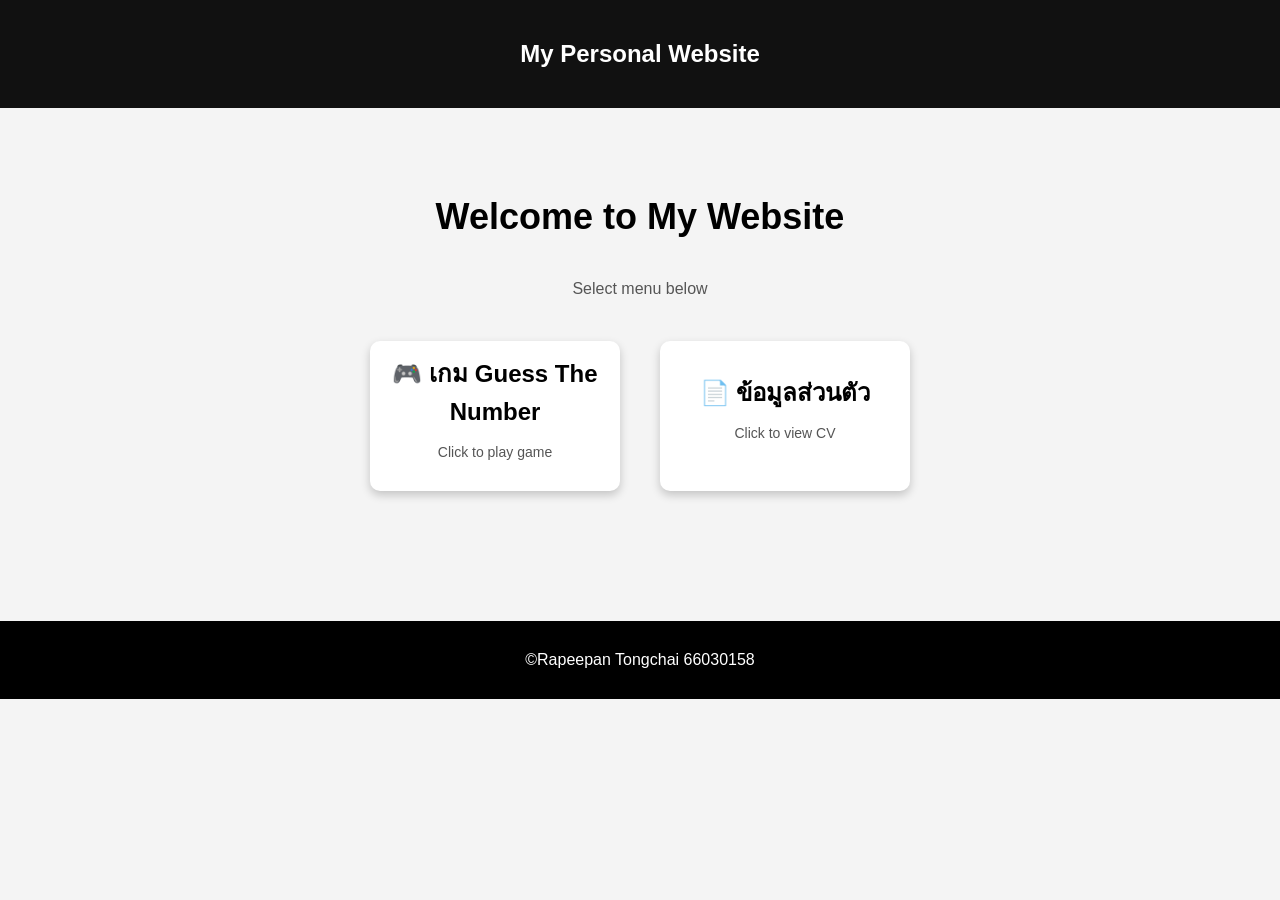
<file: index.html>
<!DOCTYPE html>
<html lang="en">

<head>
    <meta charset="UTF-8">

    <!-- Responsive -->
    <meta name="viewport" content="width=device-width, initial-scale=1.0">

    <title>Home</title>

    <link rel="stylesheet" href="css/style.css">
</head>

<body>

    <!-- ===== HEADER ===== -->

    <header>

        <nav class="navbar">

            <h2>My Personal Website</h2>

        </nav>

    </header>


    <!-- ===== HOME ===== -->

    <section class="home">

        <h1>Welcome to My Website</h1>

        <p>Select menu below</p>

        <div class="menu-box">

            <!-- Game Box -->
            <a href="js-page.html" class="box">

                <h2>🎮 เกม Guess The Number</h2>

                <p>Click to play game</p>

            </a>


            <!-- CV Box -->
            <a href="cv.html" class="box">

                <h2>📄 ข้อมูลส่วนตัว</h2>

                <p>Click to view CV</p>

            </a>

        </div>

    </section>


    <!-- ===== FOOTER ===== -->

    <footer>

        <p>©Rapeepan Tongchai 66030158</p>

    </footer>

</body>

</html>
</file>
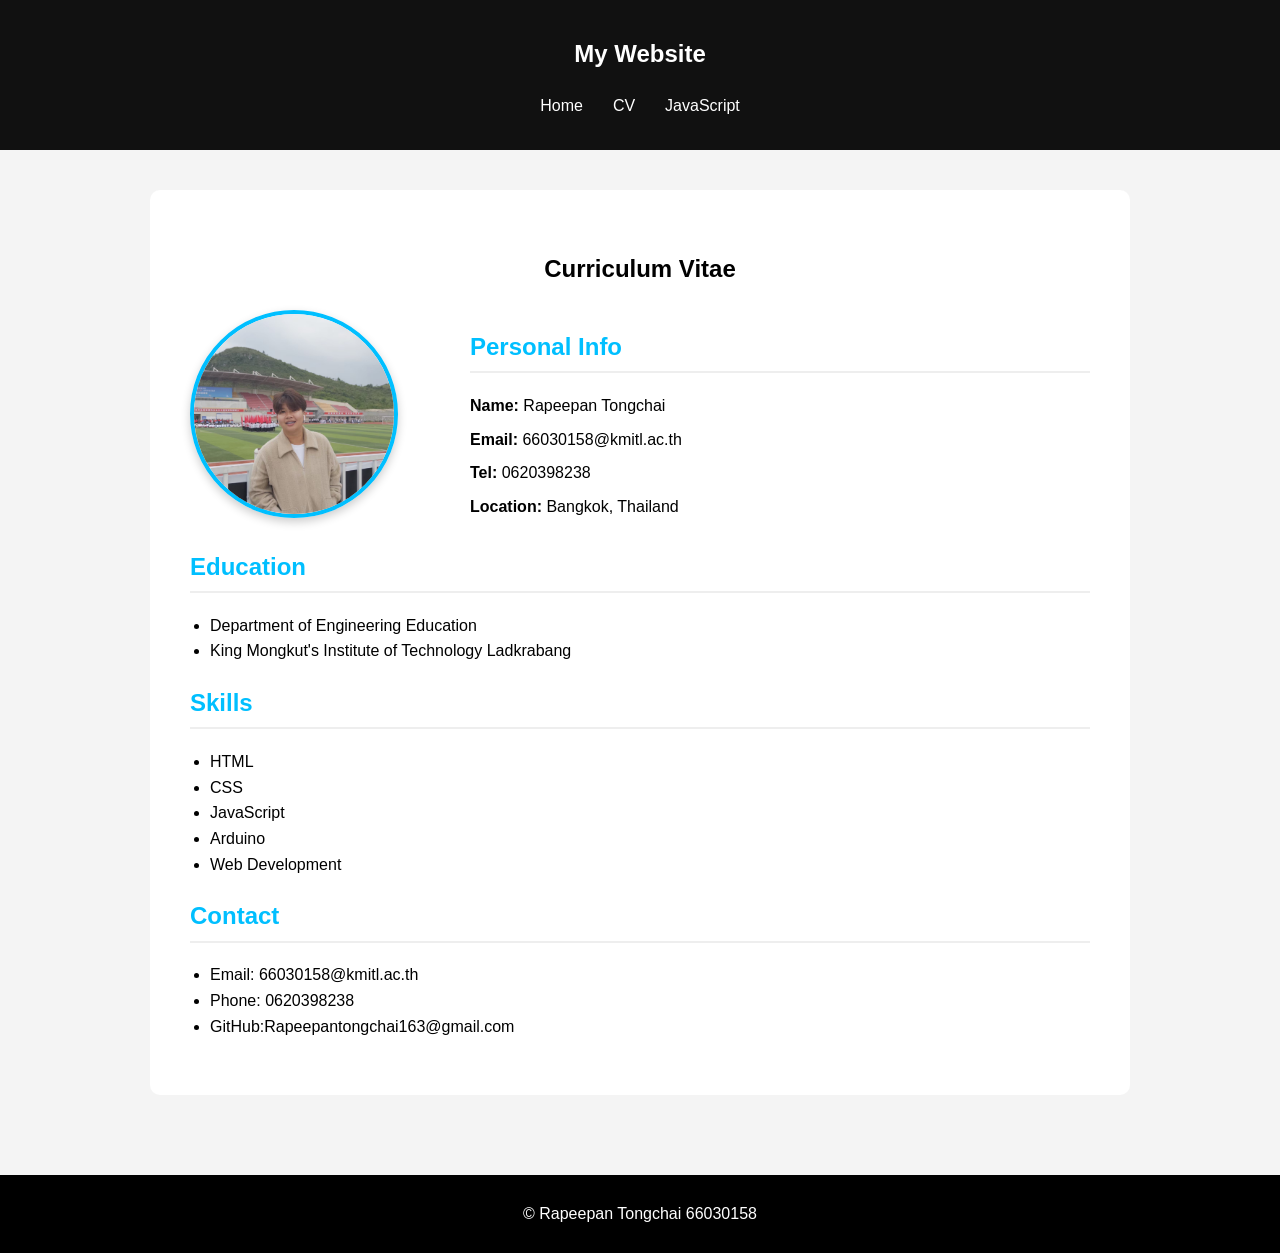
<file: cv.html>
<!DOCTYPE html>
<html lang="en">

<head>
    <meta charset="UTF-8">

    <meta name="viewport" content="width=device-width, initial-scale=1.0">

    <title>Curriculum Vitae</title>

    <link rel="stylesheet" href="css/style.css">
</head>

<body>
    <nav class="navbar">

        <h2>My Website</h2>

        <ul class="menu">
            <li><a href="index.html">Home</a></li>
            <li><a href="cv.html">CV</a></li>
            <li><a href="js-page.html">JavaScript</a></li>
        </ul>

    </nav>
    </header>




    <section class="cv">

        <h1>Curriculum Vitae</h1>



        <div class="personal-info">

            <div class="profile-image">

                <img src="image/me.jpg" alt="Profile Image">

            </div>

            <div class="info-text">

                <h2>Personal Info</h2>

                <p><strong>Name:</strong> Rapeepan Tongchai</p>

                <p><strong>Email:</strong> 66030158@kmitl.ac.th</p>

                <p><strong>Tel:</strong> 0620398238</p>

                <p><strong>Location:</strong> Bangkok, Thailand</p>

            </div>

        </div>

        <h2>Education</h2>

        <ul>
            <li>Department of Engineering Education</li>
            <li>King Mongkut's Institute of Technology Ladkrabang</li>
        </ul>



        <h2>Skills</h2>

        <ul>
            <li>HTML</li>
            <li>CSS</li>
            <li>JavaScript</li>
            <li>Arduino</li>
            <li>Web Development</li>
        </ul>


        <h2>Contact</h2>

        <ul>
            <li>Email: 66030158@kmitl.ac.th</li>
            <li>Phone: 0620398238</li>
            <li>GitHub:Rapeepantongchai163@gmail.com</li>
        </ul>

    </section>



    <footer>

        <p>© Rapeepan Tongchai 66030158</p>

    </footer>

</body>

</html>
</file>
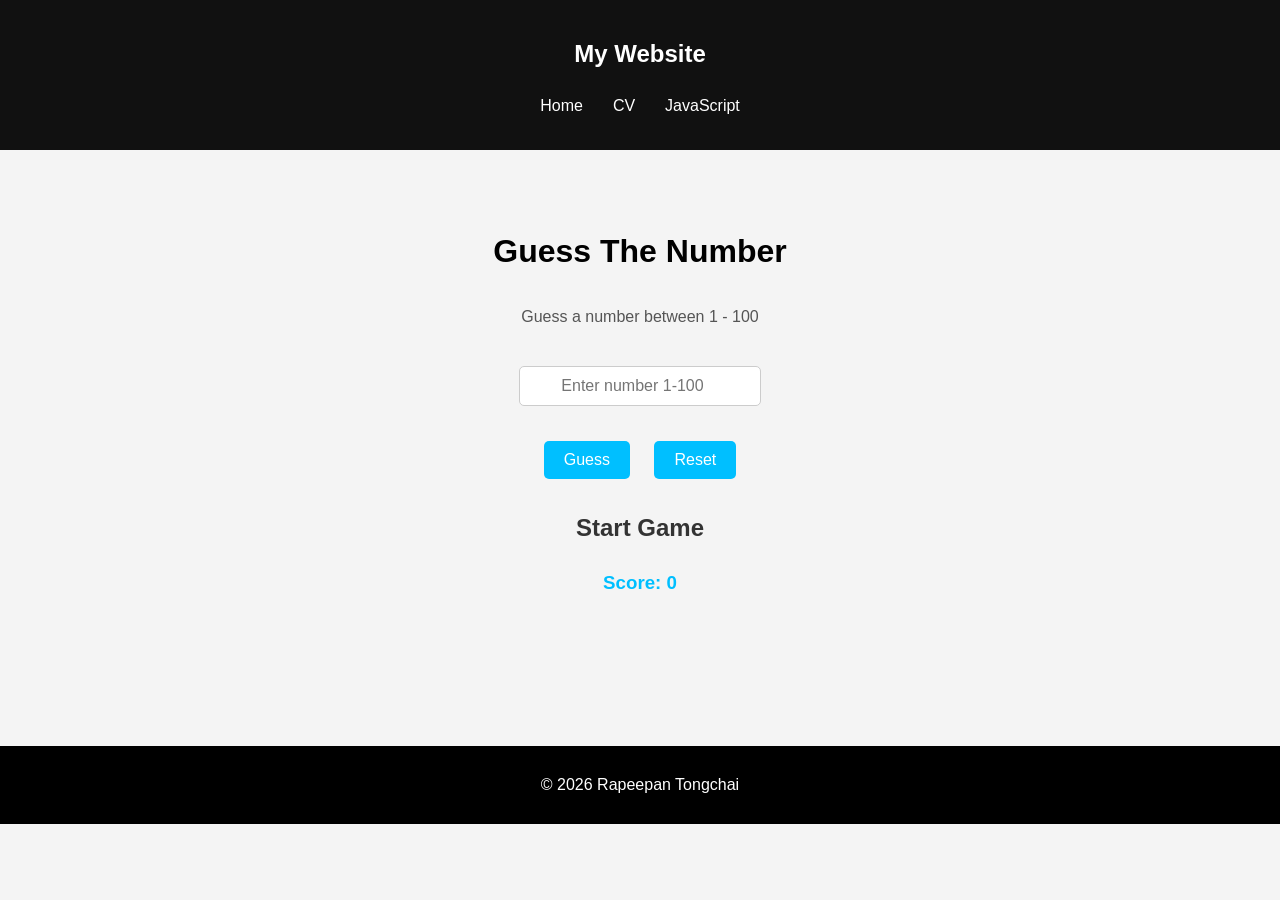
<file: js-page.html>
<!DOCTYPE html>
<html lang="en">

<head>
    <meta charset="UTF-8">
    <meta name="viewport" content="width=device-width, initial-scale=1.0">
    <title>Guess The Number</title>
    <link rel="stylesheet" href="css/style.css">
</head>

<body>

    <header>
        <nav class="navbar">

            <h2>My Website</h2>

            <ul class="menu">
                <li><a href="index.html">Home</a></li>
                <li><a href="cv.html">CV</a></li>
                <li><a href="js-page.html">JavaScript</a></li>
            </ul>

        </nav>
    </header>


    <section class="game">

        <h1>Guess The Number</h1>

        <p>Guess a number between 1 - 100</p>

        <input type="number" id="guess" placeholder="Enter number 1-100">

        <br><br>

        <button onclick="checkNumber()">Guess</button>

        <button class="reset" onclick="resetGame()">Reset</button>

        <h2 id="result">Start Game</h2>

        <h3 id="score">Score: 0</h3>

    </section>


    <footer>

        <p>© 2026 Rapeepan Tongchai</p>

    </footer>


    <script src="js/script.js"></script>

</body>

</html>
</file>
<file: css/style.css>
body {
    margin: 0;
    font-family: Arial, sans-serif;
    background: #f4f4f4;
    line-height: 1.6;
}

.navbar {
    background: #111;
    color: white;
    text-align: center;
    padding: 15px;
    position: relative;
}

.menu {
    list-style: none;
    display: flex;
    justify-content: center;
    gap: 30px;
    padding: 0;
    margin-top: 10px;
}

.menu li a {
    text-decoration: none;
    color: white;
    font-size: 16px;
}

.menu li a:hover {
    color: #00bfff;
}

.back-btn {
    position: absolute;
    right: 20px;
    top: 15px;
    color: white;
    text-decoration: none;
    font-size: 14px;
}

.back-btn:hover {
    color: #00bfff;
}

.home {
    text-align: center;
    padding: 50px;
}

.home h1 {
    font-size: 36px;
}

.home p {
    color: #555;
}

.menu-box {
    display: flex;
    justify-content: center;
    gap: 40px;
    margin-top: 40px;
}

.box {
    width: 250px;
    height: 150px;
    background: white;
    border-radius: 10px;
    text-decoration: none;
    color: black;
    display: flex;
    flex-direction: column;
    justify-content: center;
    align-items: center;
    box-shadow: 0 4px 10px rgba(0, 0, 0, 0.2);
    transition: 0.3s;
}

.box h2 {
    margin: 0;
}

.box p {
    margin-top: 10px;
    font-size: 14px;
}

.box:hover {
    background: #00bfff;
    color: white;
    transform: scale(1.05);
}

.game {
    text-align: center;
    padding: 50px;
}

.game h1 {
    font-size: 32px;
}

.game p {
    color: #555;
}

.game input {
    padding: 10px;
    width: 220px;
    font-size: 16px;
    margin-top: 20px;
    border-radius: 5px;
    border: 1px solid #ccc;
    text-align: center;
}

.game button {
    padding: 10px 20px;
    margin: 10px;
    font-size: 16px;
    border: none;
    background: #00bfff;
    color: white;
    border-radius: 5px;
    cursor: pointer;
    transition: 0.3s;
}

.game button:hover {
    background: #009acd;
}

.reset {
    background: red;
}

.reset:hover {
    background: darkred;
}

#result {
    margin-top: 20px;
    color: #333;
}

#score {
    color: #00bfff;
    font-weight: bold;
}

.cv {
    max-width: 900px;
    margin: auto;
    padding: 40px;
    background: white;
    border-radius: 10px;
    margin-top: 40px;
}

.cv h1 {
    text-align: center;
}

.cv h2 {
    color: #00bfff;
    border-bottom: 2px solid #eee;
    padding-bottom: 5px;
}

.cv ul {
    padding-left: 20px;
}

.personal-info {
    display: grid;
    grid-template-columns: 250px 1fr;
    gap: 30px;
    align-items: center;
    margin-top: 20px;
}

.profile-image img {
    width: 200px;
    height: 200px;
    object-fit: cover;
    border-radius: 50%;
    border: 4px solid #00bfff;
    box-shadow: 0 4px 10px rgba(0, 0, 0, 0.2);
}

.info-text p {
    margin: 8px 0;
    font-size: 16px;
}

footer {
    background: black;
    color: white;
    text-align: center;
    padding: 10px;
    margin-top: 80px;
}

@media (max-width: 768px) {
    .menu {
        flex-direction: column;
        gap: 10px;
    }
    .back-btn {
        position: static;
        display: block;
        margin-top: 10px;
    }
    .menu-box {
        flex-direction: column;
        align-items: center;
    }
    .home h1 {
        font-size: 28px;
    }
    .box {
        width: 90%;
    }
    .game {
        padding: 30px;
    }
    .game input {
        width: 180px;
    }
    .game button {
        width: 120px;
    }
    .cv {
        width: 90%;
        padding: 20px;
    }
    .personal-info {
        grid-template-columns: 1fr;
        text-align: center;
    }
    .profile-image img {
        width: 150px;
        height: 150px;
        margin: auto;
    }
}
</file>
